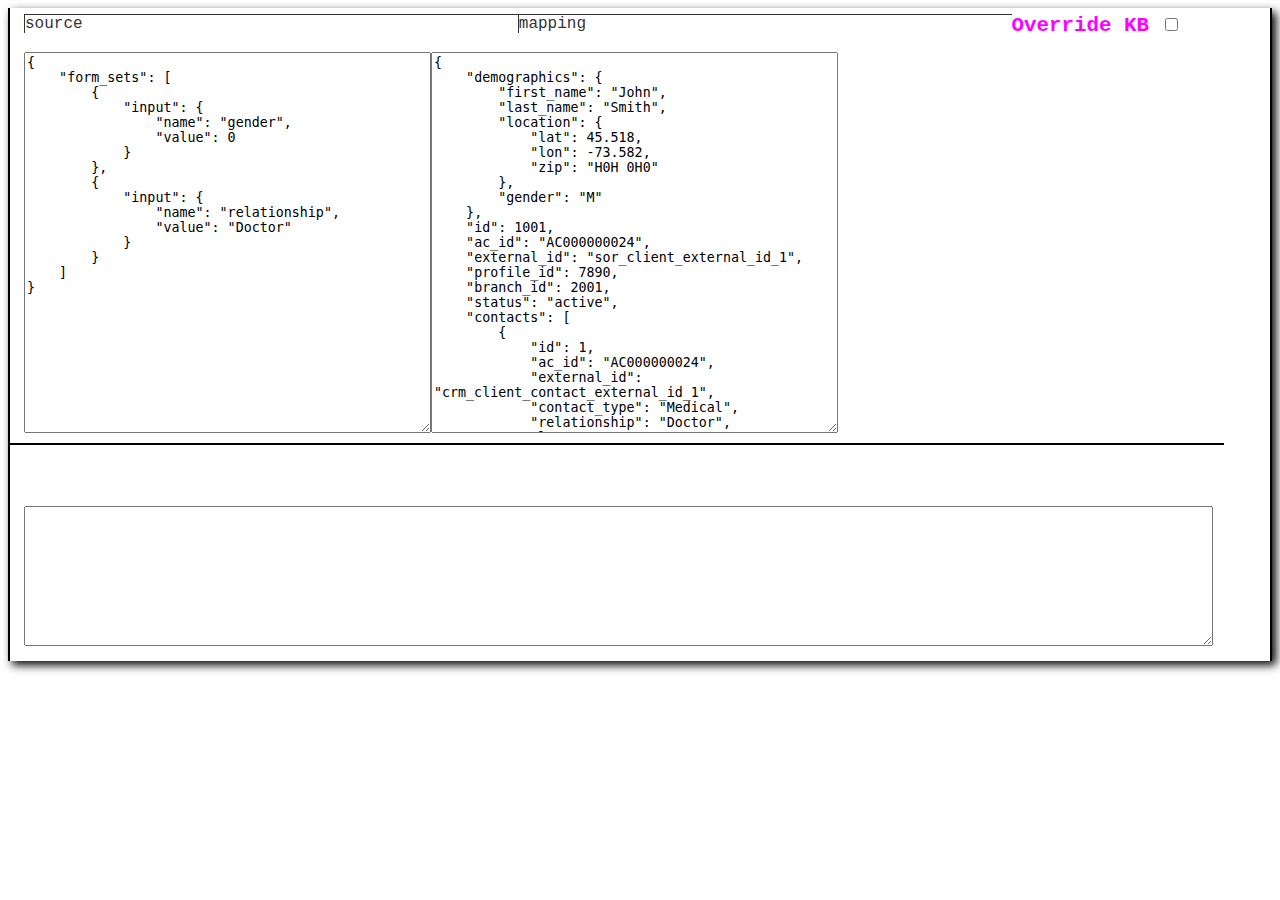
<file: docs/index.html>
<!DOCTYPE html>


<html>
  <head>
    <link href="./keymap_from_value.css" rel="stylesheet" type="text/css" />
  </head>
  <body>

    <form id="jsonobjects">
      <fieldset>
        <DIV id="inputjson-tabs tab-container">
          <DIV id="tabsource"
            class="tabbutton color-priority-context">
              source
          </DIV>
          <DIV id="tabmapping" 
            class="tabbutton color-priority-context">
              mapping</DIV>
        </DIV>
        <label id="cbkblbl"
          class="color-priority-hazard">
            Override KB
            <input type="checkbox" id="overridekb">
        </label>
      </fieldset>

      <fieldset>
        <DIV id="jsonsource"
          class="tabbedcontainer">
          <DIV class="float-container">                  
              <textarea id="inputjson1"
                class="block-inline"
                cols="48"
                rows="25"></textarea>
                
              <textarea id="inputjson2"
                class="block-inline"
                cols="48"
                rows="25"></textarea>
          </DIV>
        </DIV>
        <DIV id="jsonmapping"
          class="tabbedcontainer"
          style="display:none">
              <DIV id="divlist1"
                class="block-inline div-list">
                  Waiting for paste...
              </DIV>         
              <DIV id="divlist2"
                class="block-inline div-list">
                  Waiting for paste...
              </DIV>
      </fieldset>
 
      <DIV id="keykeypair"
        class="color-priority-focal">
          <DIV class="block-inline kkpitem"></DIV>
          <DIV class="block-inline kkpitem"></DIV>
      </DIV>

      <fieldset class="br">
        <textarea id="mappingoutput"></textarea><br>
      </fieldset>  
    </form>

    <!-- <div id="pageheader"></div> -->
    

    
    <script type="text/javascript" src="./main.js"></script>
    </body>

  </html>
</file>
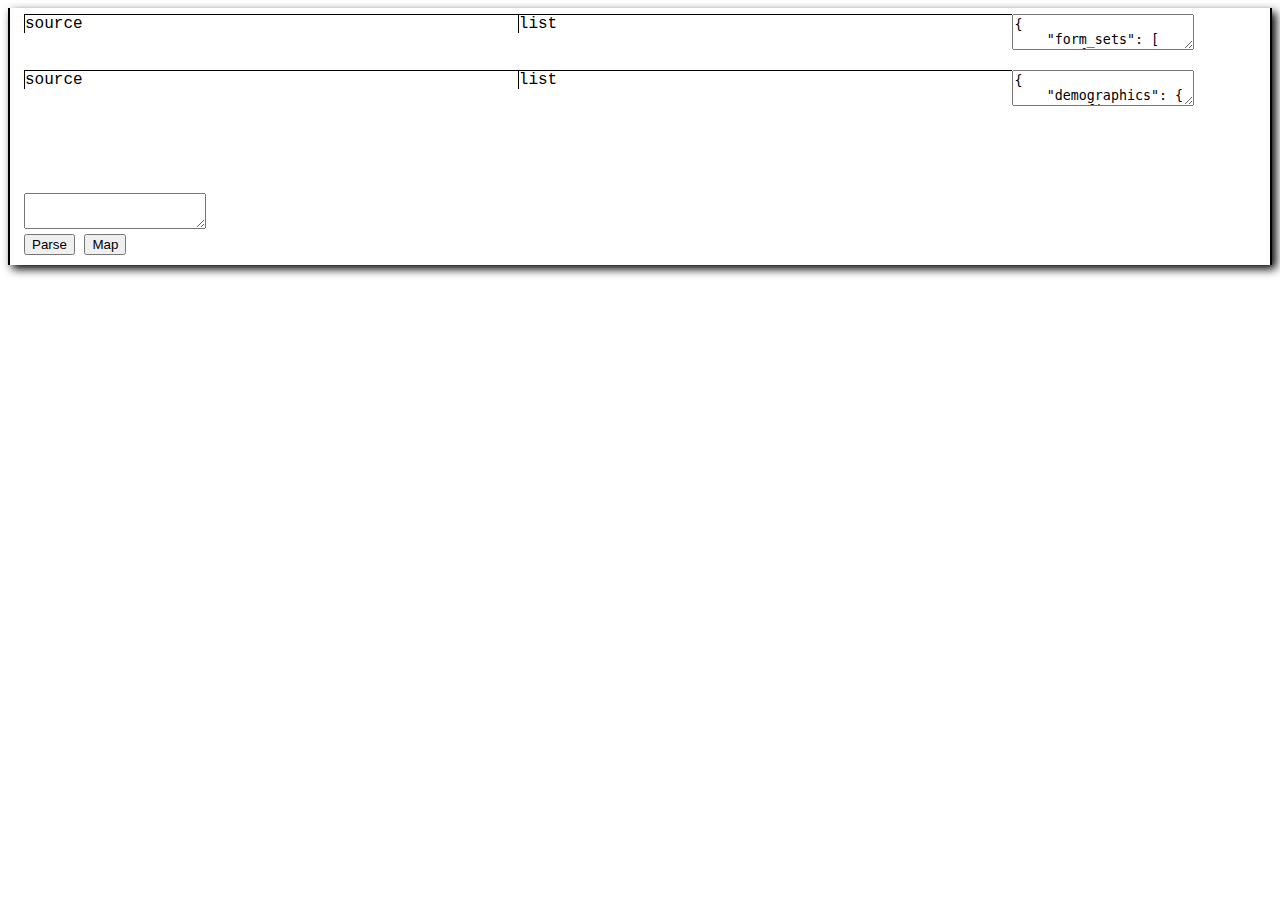
<file: docs/keymap_from_value.html>
<!DOCTYPE html>


<html>
  <head>
    <link href="./keymap_from_value.css" rel="stylesheet" type="text/css" />
  </head>
  <body>
    
    <form id="jsonobjects">
      <fieldset>
        <DIV class="inputjson-tabs">
          <DIV class="tabbutton" id="leftjson">source</DIV>
          <DIV class="tabbutton" id="leftlist">list</DIV>
        </DIV>
        <DIV id="jsonleft" class="tabbedcontainer">        
          <textarea id="inputjson1"></textarea>
        </DIV>
        <DIV id="listleft" class="tabbedcontainer" style="display:none">
          <DIV id="jsonleftlist"></DIV>
        </DIV>
      </fieldset>
      <fieldset>
        <DIV class="inputjson-tabs">
          <DIV class="tabbutton" id="rightjson">source</DIV>
          <DIV class="tabbutton" id="rightlist">list</DIV>
        </DIV>
        <DIV id="jsonright" class="tabbedcontainer">        
          <textarea id="inputjson2"></textarea>
        </DIV>
        <DIV id="listright" class="tabbedcontainer" style="display:none">
          <DIV id="jsonrightlist">A</DIV>
        </DIV>
      </fieldset><br>
<!-- o = document.createElement("DIV");
    o.setAttribute("id", "keykeypair");
    o.appendChild(document.createElement("SPAN"));
    o.appendChild(document.createElement("SPAN"));
-->
      <DIV id="keykeypair"><SPAN></SPAN><SPAN></SPAN></DIV>

      <fieldset class="br">
        <textarea id="jsonmapping"></textarea><br>
        <button  id="parsesrcjson" name="parsesrcjson" value="Parse">Parse</button>
        <button  id="mapjson" name="mapjson" value="Map">Map</button>
      </fieldset>  
    </form>

    <div id="pageheader"></div>
    

    
    <script type="text/javascript" src="./main.js"></script>
    </body>

  </html>

  <!--

    test data: JSON object with values, mapped JSON objects with empties

    input: Vkvp
    output: K-K

        get input's key
        find mapping and output both keys


    DATA structure

        mapping[dot_notation_key1] = dot_notation_key2

    OPS

    flatten_json_object
        take JSON object and "flatten" it (
            copy each "leaf" value to a new JSON object
            store it under dot.notation key for every parent
            add child objects as dot.notated kvps
    )



-->
</file>
<file: docs/keymap_from_value.css>
@import url("./fonts.css");
@import url("./colors.css");

BODY {
    font-family: plexscls, Courier, monospace;
}

INPUT {
    font-family: plexscls, Courier, monospace;
}

INPUT[type="text"] {
    margin: 0;
}

FIELDSET {
    border:0px;
}


#keykeypair {    
    clear:left;
    height: 3em;
    vertical-align: middle;
    word-wrap: normal;
}

#jsonobjects {
    border-width: 0 2px 0 2px;
    box-shadow: 4px 4px 9px black;
    border-color: black;
    border-style: solid;    
}

#prefixfs{
    width:100%;
    height:2em;
    border:0px;

}

#mappingoutput {
    clear: left;
    width: 96%;
    height: 10em;
}


#overridekb:checked {
    color:red;    
}

.kkpitem {
    border: 1px black solid;
    width:48%;
}
.kkpitem:hover {
    background-color: aqua;

}
.br {
    clear: left;
    height:auto;
}

.div-list {
    width: 48%;
    word-wrap:normal;
    text-align: left;
}

.block-inline {
    float:left;
}
.float-container {
    position:static;
}
.tab-container {
    clear:left;
    float:left;
    height: auto;
    width:80%;
}

.tabbedcontainer {
    position: static;
    border-color: red;
    border-width: 1px;
}


.tabbutton {
    display:block;
    float:left;
    width: 40%;
    border-width:1px 0px 0 1px;
    border-style:solid;
    cursor:pointer;
}

.tabbutton:hover {
    background-color: aquamarine;
    
}

.dommedjson {
    float:left;
    height:100%;
}


.jkey {
    float:left;
    cursor:default;
    width:64%;
    height:1em;
    overflow:hidden;
}
.jval {
    float:right;
    width:20%;
    height: 1em;    
    overflow:hidden;
    
}
.jkvp {
    width:100%;
    height: 1em;
}

.jkvp:hover {

    background-color: aquamarine;

}
</file>
